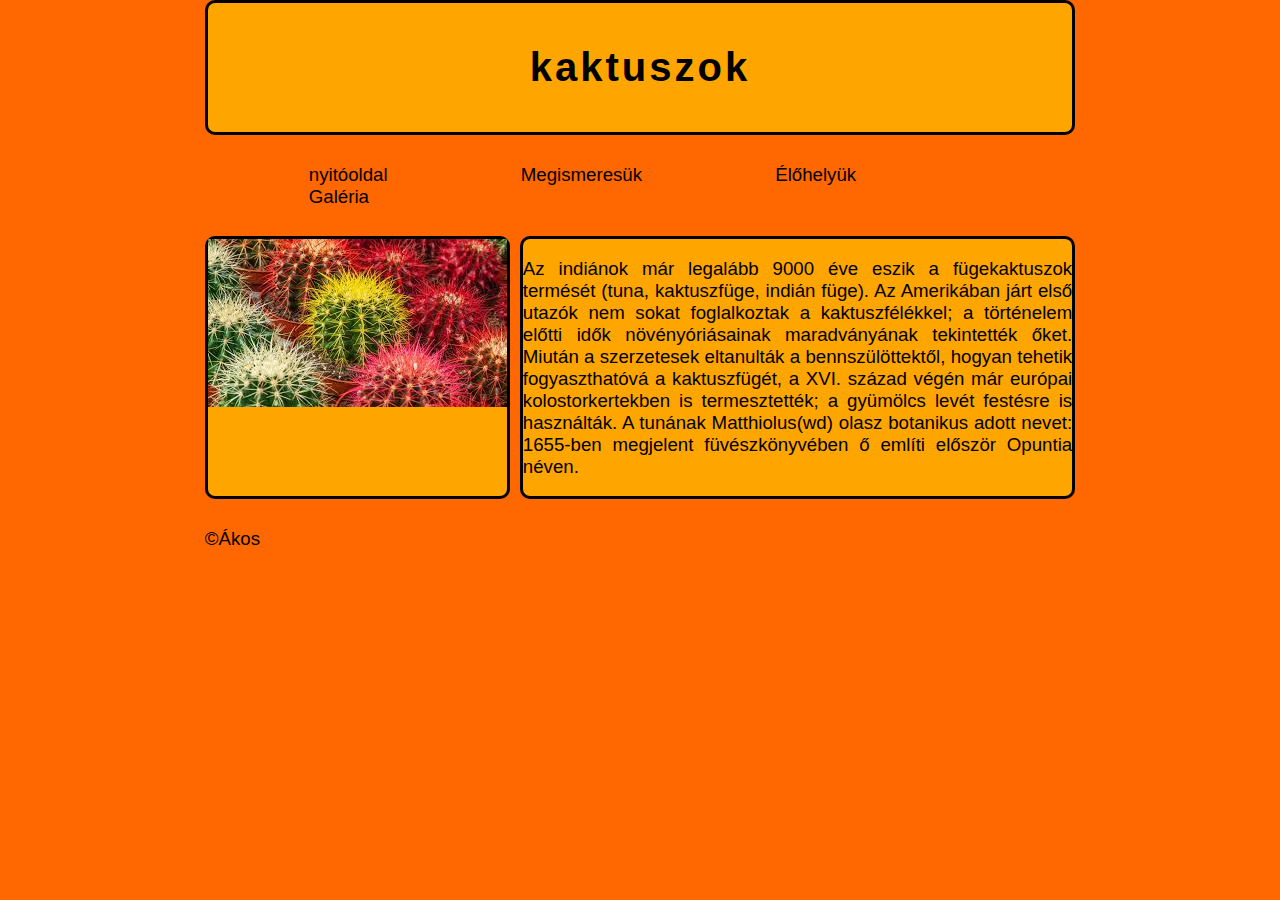
<file: index.html>
<!DOCTYPE html>
<html lang="en">
<head>
    <meta charset="UTF-8">
    <meta name="viewport" content="width=device-width, initial-scale=1.0">
    <meta name="description" content="kakatusz oldal">
    <meta name="keywords" content="kaktusz kaktuszok dísznövény">
    <meta name="author" content="Ákos">
    <link rel="stylesheet" href="style.css">
    <title>Kaktusz</title>
</head>
<body>
    <main>
        <header>
            <h1>kaktuszok</h1>
        </header>
        <nav>
        <ul>
            <li><a href="#">nyitóoldal</a></li>
            <li><a href="megismeresuk.html">Megismeresük</a></li>
            <li><a href="elohelyuk.html">Élőhelyük</a></li>
            <li><a href="galeria.html">Galéria</a></li>
        </ul>
        </nav>
        <article>
            <img src="img/6.jfif" alt="">
        </article>
        <aside>
            <p>
                Az indiánok már legalább 9000 éve eszik a fügekaktuszok termését (tuna, kaktuszfüge, indián füge). Az Amerikában járt első utazók nem sokat foglalkoztak a kaktuszfélékkel; a történelem előtti idők növényóriásainak maradványának tekintették őket. Miután a szerzetesek eltanulták a bennszülöttektől, hogyan tehetik fogyaszthatóvá a kaktuszfügét, a XVI. század végén már európai kolostorkertekben is termesztették; a gyümölcs levét festésre is használták. A tunának Matthiolus(wd) olasz botanikus adott nevet: 1655-ben megjelent füvészkönyvében ő említi először Opuntia néven.
            </p>
        </aside>
        <footer>

            <p>&copy;Ákos</p>
        </footer>
    </main>
</body>
</html>
</file>
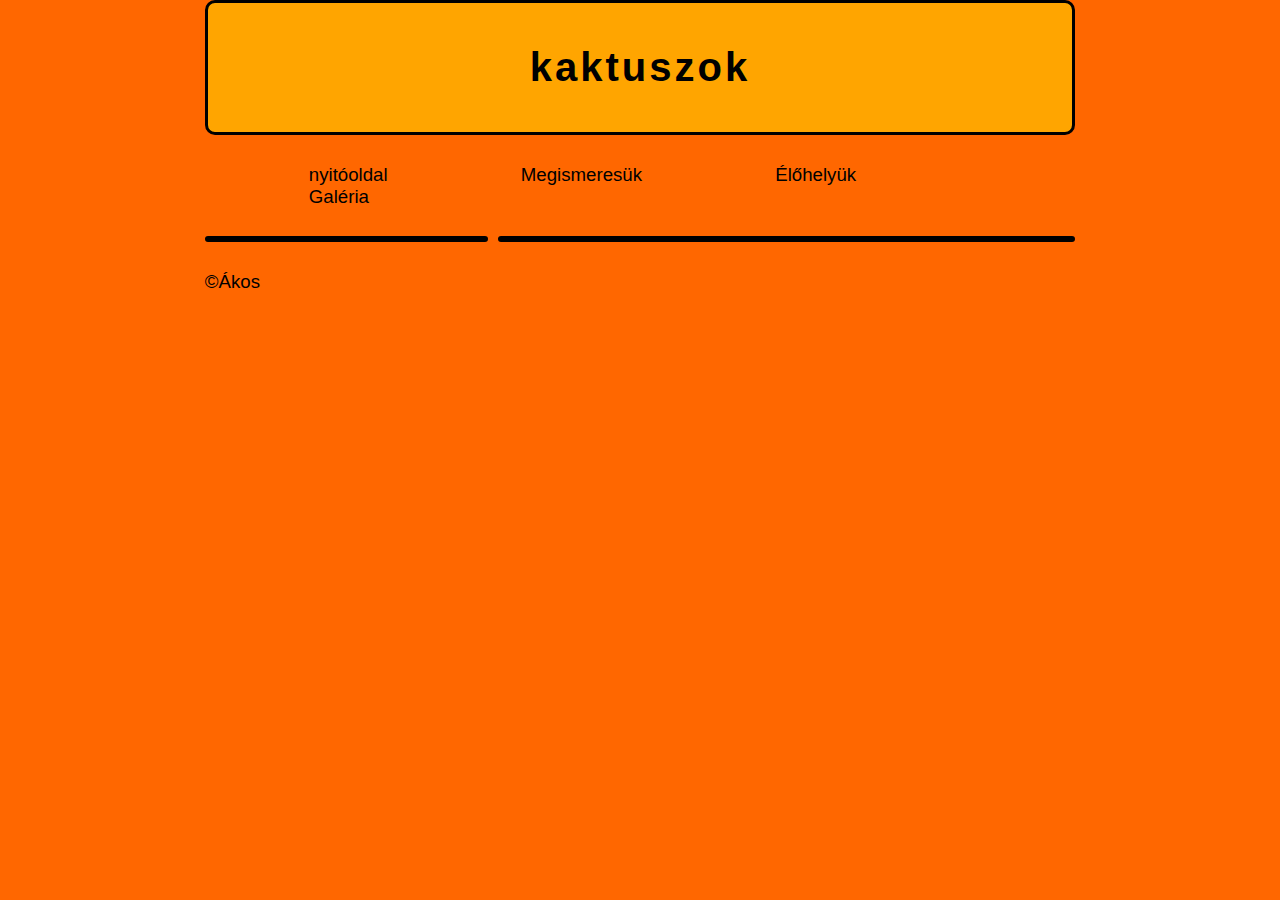
<file: elohelyuk.html>
<!DOCTYPE html>
<html lang="en">
<head>
    <meta charset="UTF-8">
    <meta name="viewport" content="width=device-width, initial-scale=1.0">
    <meta name="description" content="kakatusz oldal">
    <meta name="keywords" content="kaktusz kaktuszok dísznövény">
    <meta name="author" content="Ákos">
    <link rel="stylesheet" href="style.css">
    <title>Kaktusz</title>
</head>
<body>
    <main>
        <header>
            <h1>kaktuszok</h1>
        </header>
        <nav>
        <ul>
            <li><a href="index.html">nyitóoldal</a></li>
            <li><a href="megismeresuk.html">Megismeresük</a></li>
            <li><a href="#">Élőhelyük</a></li>
            <li><a href="galeria.html">Galéria</a></li>
        </ul>
        </nav>
        <article>
        </article>
        <aside>
        </aside>
        <footer>

            <p>&copy;Ákos</p>
        </footer>
    </main>
</body>
</html>
</file>
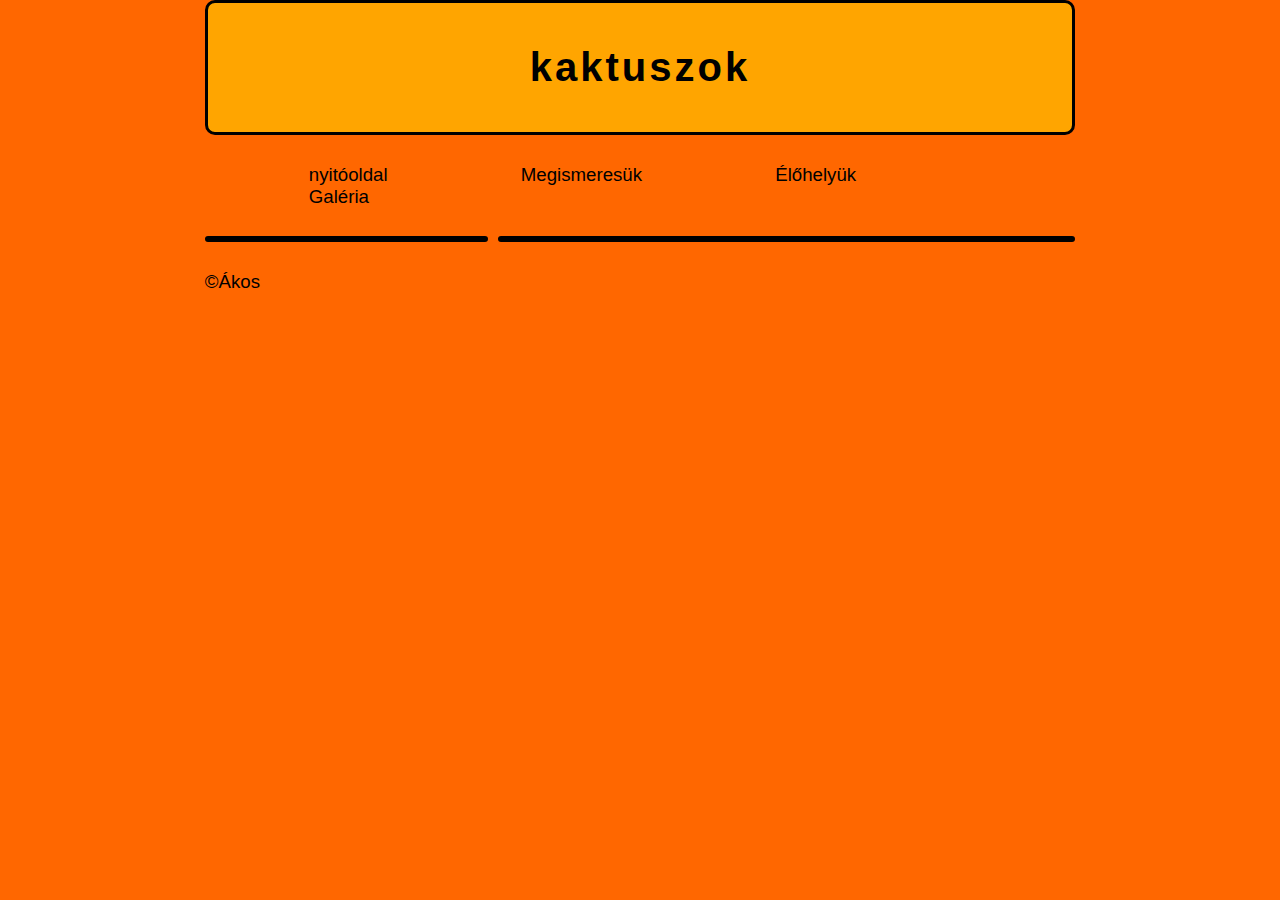
<file: galeria.html>
<!DOCTYPE html>
<html lang="en">
<head>
    <meta charset="UTF-8">
    <meta name="viewport" content="width=device-width, initial-scale=1.0">
    <meta name="description" content="kakatusz oldal">
    <meta name="keywords" content="kaktusz kaktuszok dísznövény">
    <meta name="author" content="Ákos">
    <link rel="stylesheet" href="style.css">
    <title>Kaktusz</title>
</head>
<body>
    <main>
        <header>
            <h1>kaktuszok</h1>
        </header>
        <nav>
        <ul>
            <li><a href="index.html">nyitóoldal</a></li>
            <li><a href="megismeresuk.html">Megismeresük</a></li>
            <li><a href="elohelyuk.html">Élőhelyük</a></li>
            <li><a href="#">Galéria</a></li>
        </ul>
        </nav>
        <article>
        </article>
        <aside>
        </aside>
        <footer>

            <p>&copy;Ákos</p>
        </footer>
    </main>
</body>
</html>
</file>
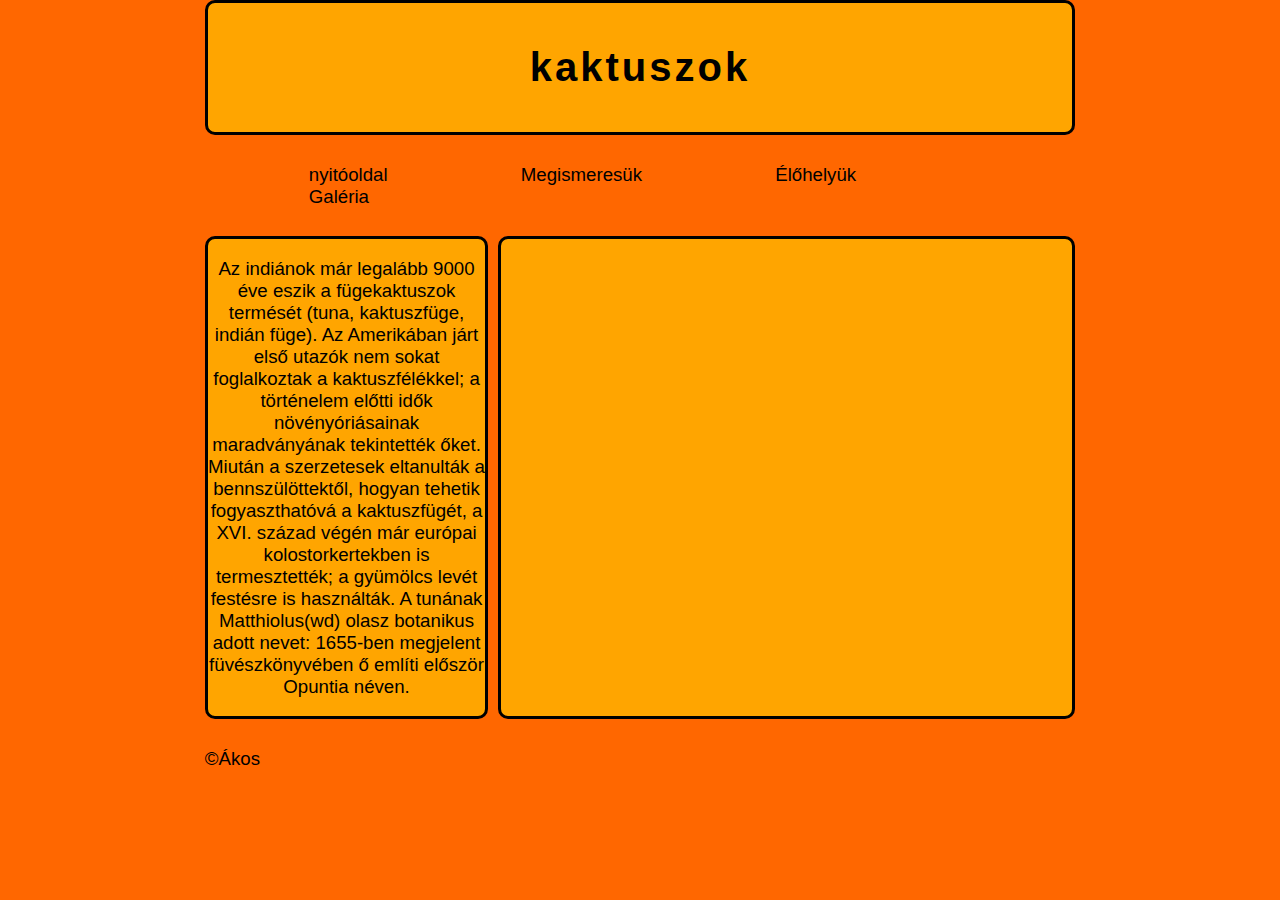
<file: megismeresuk.html>
<!DOCTYPE html>
<html lang="en">
<head>
    <meta charset="UTF-8">
    <meta name="viewport" content="width=device-width, initial-scale=1.0">
    <meta name="description" content="kakatusz oldal">
    <meta name="keywords" content="kaktusz kaktuszok dísznövény">
    <meta name="author" content="Ákos">
    <link rel="stylesheet" href="style.css">
    <title>Kaktusz</title>
</head>
<body>
    <main>
        <header>
            <h1>kaktuszok</h1>
        </header>
        <nav>
        <ul>
            <li><a href="index.html">nyitóoldal</a></li>
            <li><a href="#">Megismeresük</a></li>
            <li><a href="elohelyuk.html">Élőhelyük</a></li>
            <li><a href="galeria.html">Galéria</a></li>
        </ul>
        </nav>
        <article>
            <p>Az indiánok már legalább 9000 éve eszik a fügekaktuszok termését (tuna, kaktuszfüge, indián füge). Az Amerikában járt első utazók nem sokat foglalkoztak a kaktuszfélékkel; a történelem előtti idők növényóriásainak maradványának tekintették őket. Miután a szerzetesek eltanulták a bennszülöttektől, hogyan tehetik fogyaszthatóvá a kaktuszfügét, a XVI. század végén már európai kolostorkertekben is termesztették; a gyümölcs levét festésre is használták. A tunának Matthiolus(wd) olasz botanikus adott nevet: 1655-ben megjelent füvészkönyvében ő említi először Opuntia néven.</p>
        </article>
        <aside>
        </aside>
        <footer>

            <p>&copy;Ákos</p>
        </footer>
    </main>
</body>
</html>
</file>
<file: style.css>
body{
    background-color: rgb(255 103 0);
    color: black;
    font-size: 14pt;
    font-family: Arial, Helvetica, sans-serif;
    margin: auto;
    max-width: 85%;

}

main{
    display: grid;
    grid-template-columns: 1fr 1fr 1fr;
    grid-template-areas: 
    "header header header"
    "nav nav nav"
    "article aside aside"
    "footer footer footer";
    /*background-color:dodgerblue;*/
    max-width: 80%;
    margin:auto;
    gap: 10px;
}
header{
    grid-area: header;
    border-radius: 10px;
    border: 3px solid black;
    background-color: orange;
    text-align: center;
    font-size: 20px;
    letter-spacing: 3px;
    padding: 15px;

}
nav{
    grid-area: nav;
}
article{
    grid-area: article;
    border-radius: 10px;
    border: 3px solid black;
    background-color: orange;
    text-align: center;
}
aside{
    grid-area: aside;
    border-radius: 10px;
    border: 3px solid black;
    background-color: orange;
    text-align: justify;
}
footer{
    grid-area: footer;
}
ul{
    text-decoration: none;

}
li{
    display: inline;
    padding: 3vw;
}
a{
    text-decoration: none;
    padding: 2vw;
    color: black;
}
</file>
